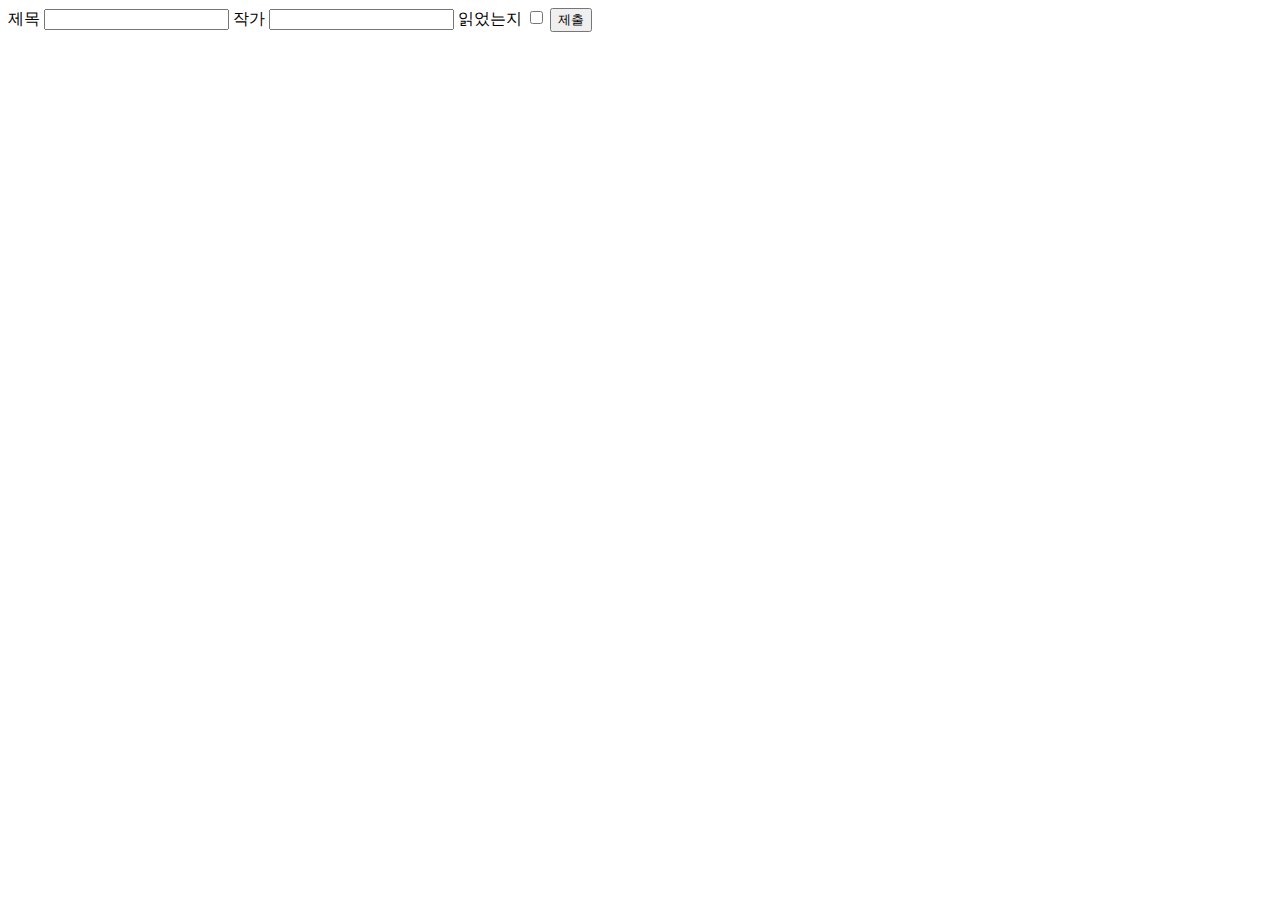
<file: src/main/resources/templates/book/add.html>
<!DOCTYPE html>
<html xmlns="http://www.w3.org/1999/xhtml" xmlns:th="http://www.thymeleaf.org">
<head>
    <meta charset="UTF-8">
    <title>$Title$</title>
    <div th:replace="fragments/config :: config"></div>
</head>
<body>
<div id="wrapper">
    <header th:replace="fragments/header :: header"></header>
    <nav id="sidebar"></nav>
    <section id="content">
        <form th:object="${bookRequestAddDto}" th:action="@{/book/add}" method="POST" name="book">
            <label>제목</label>
            <input type="text" th:field="*{title}">
            <label>작가</label>
            <input type="text" th:field="*{author}"}>
            <label>읽었는지</label>
            <input type="checkbox" th:field="*{isreaded}">
            <button type="submit">제출</button>
        </form>
    </section>
</div>
</body>
</html>
</file>
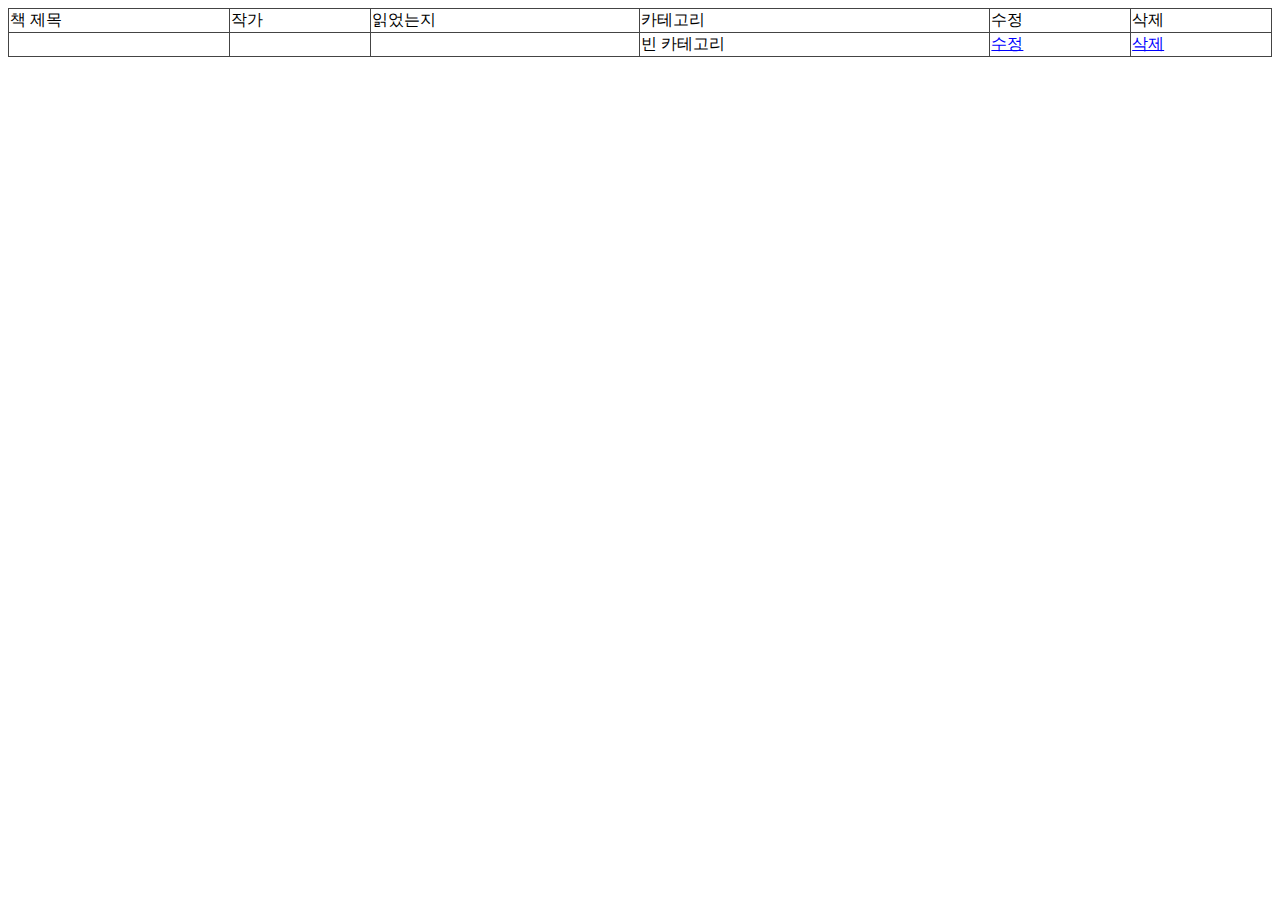
<file: src/main/resources/templates/book/list.html>
<!DOCTYPE html>
<html xmlns="http://www.w3.org/1999/xhtml" xmlns:th="http://www.thymeleaf.org">
<head>
    <div th:replace="fragments/config :: config"></div>
    <meta charset="UTF-8">
    <title>Title</title>
    <style>
      table {
        width: 100%;
        border: 1px solid #444444;
        border-collapse: collapse;
      }
      th, td {
        border: 1px solid #444444;
      }
    </style>
</head>
<body>
<div id="wrapper">
    <header th:replace="fragments/header :: header"></header>
    <nav id="sidebar"></nav>
    <section id="content">
        <table>
            <thead>
            <tr>
                <td>책 제목</td>
                <td>작가</td>
                <td>읽었는지</td>
                <td>카테고리</td>
                <td>수정</td>
                <td>삭제</td>
            </tr>
            </thead>
            <tbody>
            <tr th:each="book : ${books}">
                <td th:text="${book.title}"></td>
                <td th:text="${book.author}"></td>
                <td th:text="${book.readed}"></td>
                <td>빈 카테고리</td>
                <td><a href="#" th:href="@{/book/update/{id} (id=${book.id})}" style="color: blue">수정</a></td>
                <td><a href="#" th:href="@{/book/delete/{id} (id=${book.id})}" style="color: blue">삭제</a></td>
            </tr>
            </tbody>
        </table>
    </section>
</div>
</body>
</html>
</file>
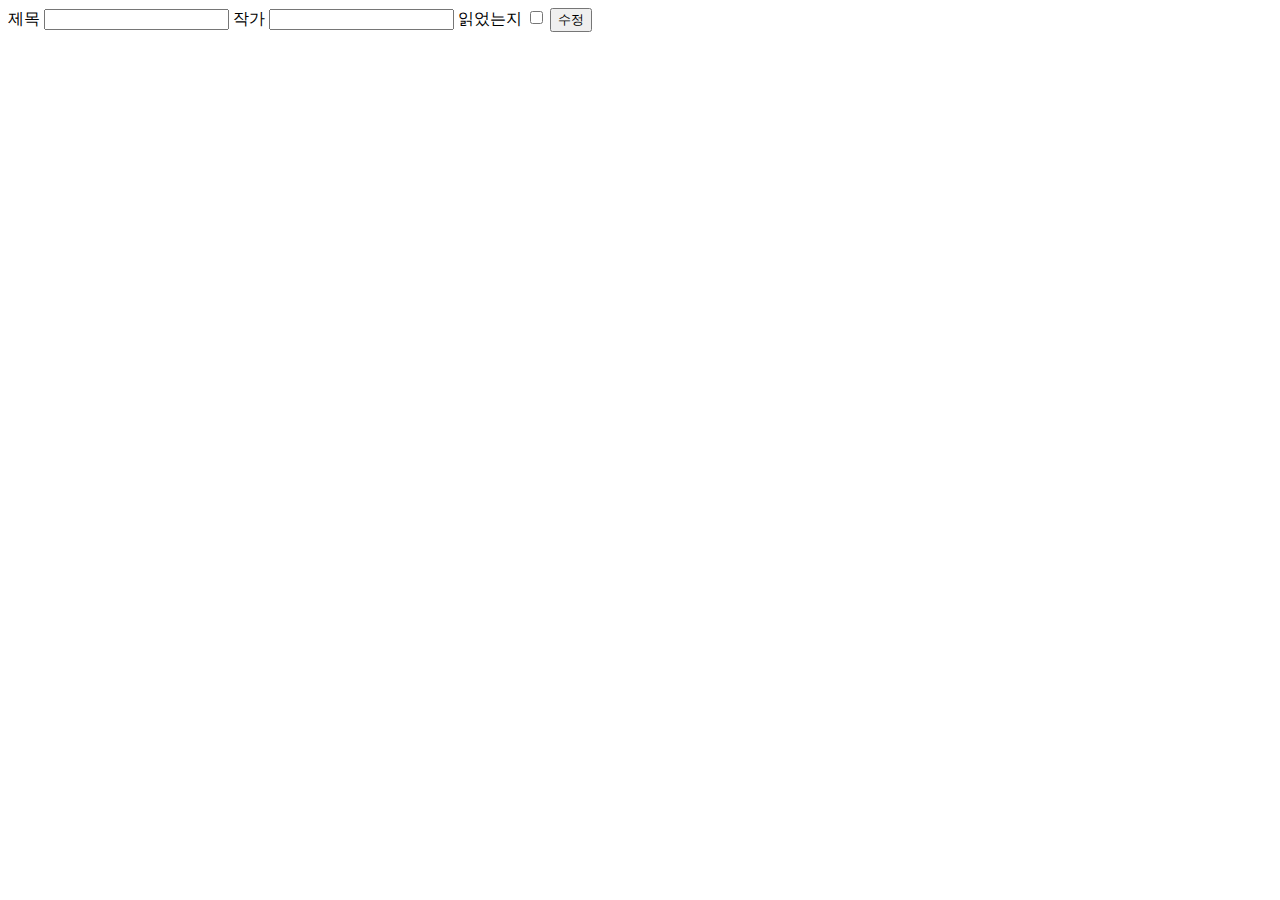
<file: src/main/resources/templates/book/update.html>
<!DOCTYPE html>
<html xmlns="http://www.w3.org/1999/xhtml" xmlns:th="http://www.thymeleaf.org">
<head>
    <div th:replace="fragments/config :: config"></div>
    <meta charset="UTF-8">
    <title>Title</title>
</head>
<body>
<div id="wrapper">
    <header th:replace="fragments/header :: header"></header>
    <nav id="sidebar"></nav>
    <section id="content">
    <form th:object="${book}" th:action="@{/book/update/{id} (id=${book.id})}" method="POST">
        <label>제목</label>
        <input type="text" th:field="*{title}">
        <label>작가</label>
        <input type="text" th:field="*{author}"}>
        <label>읽었는지</label>
        <input type="checkbox" th:field="*{readed}">
        <button type="submit">수정</button>
    </form>
    </section>
</div>
</body>
</html>
</file>
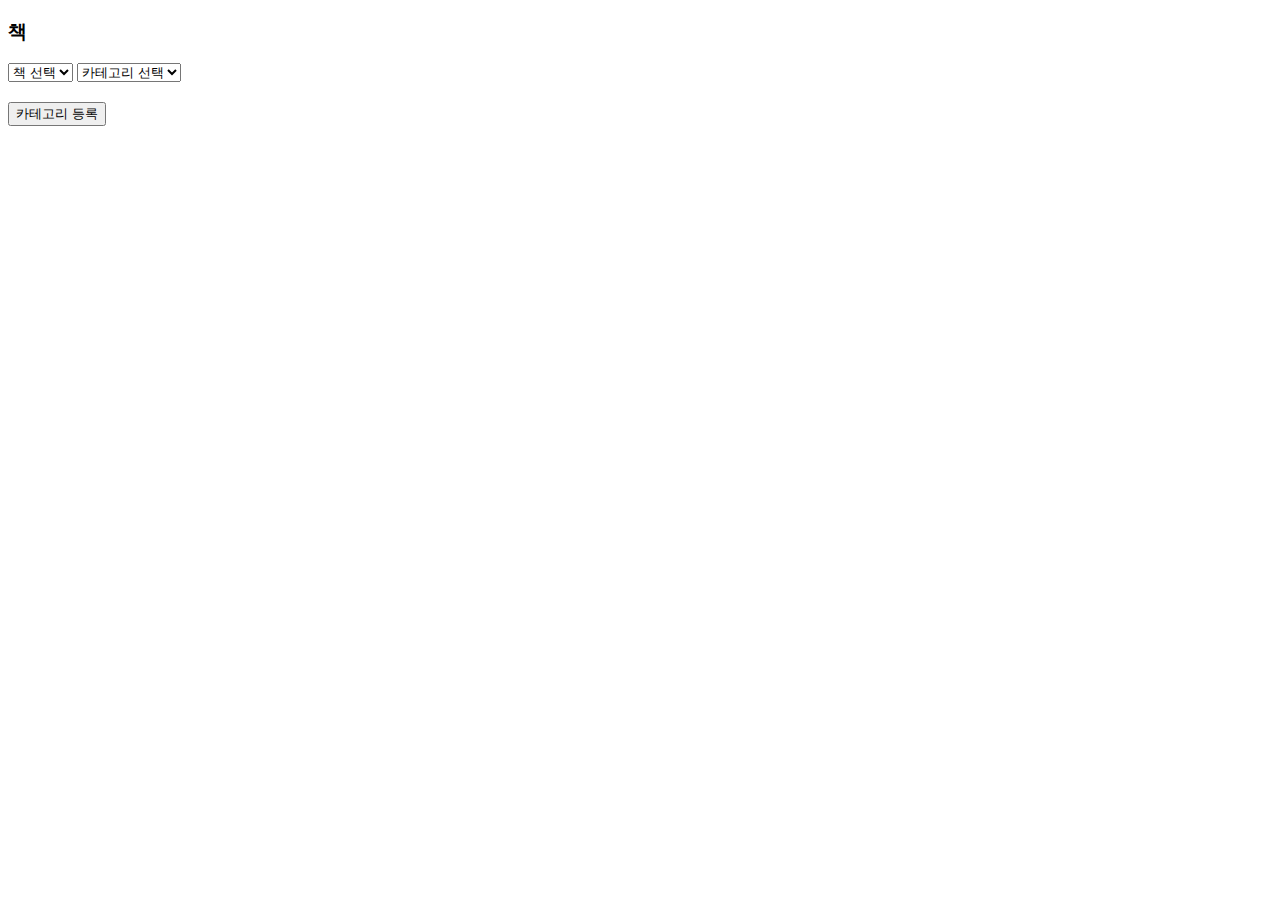
<file: src/main/resources/templates/book_category/setRelation.html>
<!DOCTYPE html>
<html xmlns="http://www.w3.org/1999/xhtml" xmlns:th="http://www.thymeleaf.org">
<head>
    <div th:replace="fragments/config :: config"></div>
    <meta charset="UTF-8">
    <title>카테고리 등록 페이지</title>
</head>
<body>
<div id="wrapper">
    <header th:replace="fragments/header :: header"></header>
    <nav id="sidebar"></nav>
    <section id="content">
        <form th:object="${bookcategories}" th:action="@{/category/add}" method="POST">
            <h3><label>책</label></h3>
            <select>
                <option value="">책 선택</option>
                <option th:each="book, itemStat : *{books}"
                        th:value="*{books[__${itemStat.index}__].title}"
                        th:text="*{books[__${itemStat.index}__].title}"
                />
            </select>

            <select>
                <option value="">카테고리 선택</option>
                <option th:each="category, itemStat : *{categories}"
                        th:value="*{categories[__${itemStat.index}__].name}"
                        th:text="*{categories[__${itemStat.index}__].name}"
                />
            </select>
            <h3><button type="submit">카테고리 등록</button></h3>
        </form>
    </section>
</div>
</body>
</html>
</file>
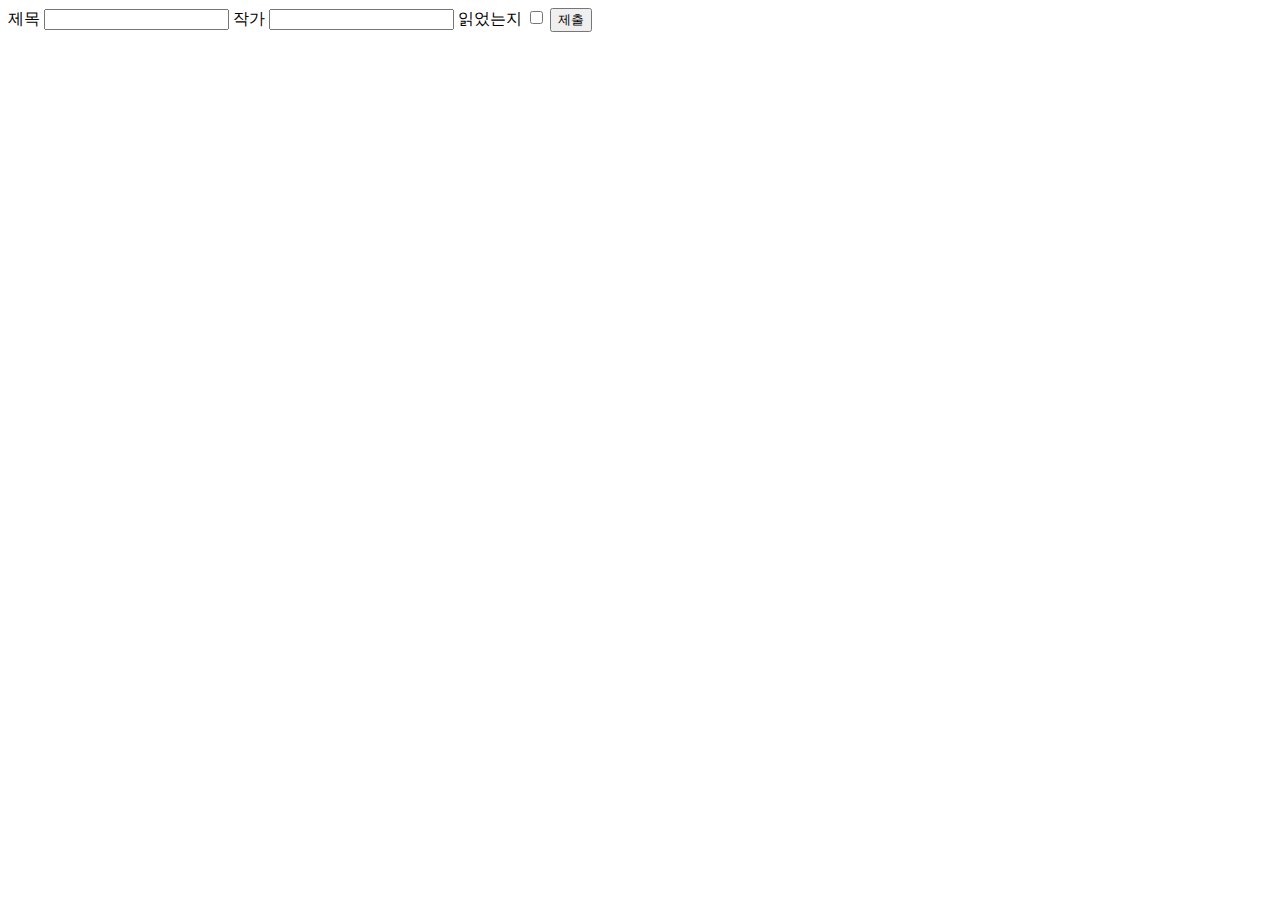
<file: src/main/resources/templates/bookAPI/add.html>
<!DOCTYPE html>
<html xmlns="http://www.w3.org/1999/xhtml" xmlns:th="http://www.thymeleaf.org">
<head>
    <div th:replace="fragments/config :: config"></div>
    <meta charset="UTF-8">
    <title>$Title$</title>
</head>
<body>
    <div id="wrapper">
        <header th:replace="fragments/header :: header"></header>
        <nav id="sidebar"></nav>
        <section id="content">
            <form>
                <label>제목</label>
                <input type="text" id="title">
                <label>작가</label>
                <input type="text" id="author">
                <label>읽었는지</label>
                <input type="checkbox" id="isreaded">
                <button type="submit" id="submit-add-book">제출</button>
            </form>
        </section>
    </div>
    <!--import jquery CDN-->
    <script src="https://code.jquery.com/jquery-3.3.1.min.js"></script>
    <script>
        $(document).ready(function() {
            $('#submit-add-book').on('click', function(e){
                e.preventDefault();

                var data = {
                    title: $('#title').val(),
                    author: $('#author').val(),
                    isreaded: $('#isreaded').is(":checked")
                };
                $.ajax({
                    type: 'POST',
                    url: '/book/api/add',
                    dataType: 'json',
                    contentType: 'application/json; charset=utf-8',
                    data: JSON.stringify(data)
                }).done(function (){
                    alert('글이 등록되었습니다');
                    window.location.href = '/book/list';
                }).fail(function (error){
                    alert(JSON.stringify(error));
                });
            });
        });
    </script>
</body>
</html>
</file>
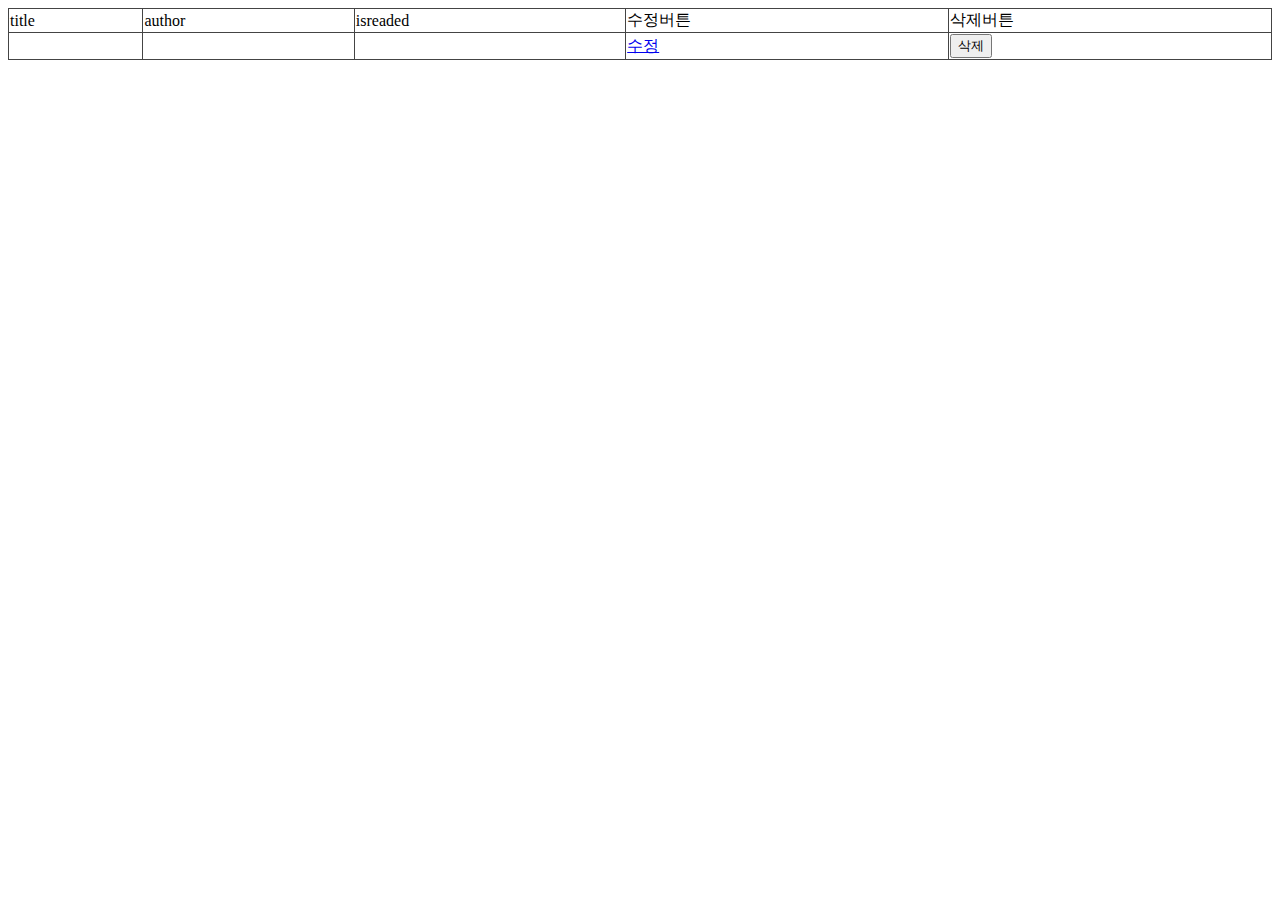
<file: src/main/resources/templates/bookAPI/list.html>
<!DOCTYPE html>
<html xmlns="http://www.w3.org/1999/xhtml" xmlns:th="http://www.thymeleaf.org">
<head>
    <div th:replace="fragments/config :: config"></div>
    <meta charset="UTF-8">
    <title>Title</title>
    <style>
      table {
        width: 100%;
        border: 1px solid #444444;
        border-collapse: collapse;
      }
      th, td {
        border: 1px solid #444444;
      }
    </style>
</head>
<body>
    <div id="wrapper">
        <header th:replace="fragments/header :: header"></header>
        <nav id="sidebar"></nav>
        <section id="content">
            <table>
                <thead>
                <tr>
                    <td>title</td>
                    <td>author</td>
                    <td>isreaded</td>
                    <td>수정버튼</td>
                    <td>삭제버튼</td>
                </tr>
                </thead>
                <tbody>
                <tr th:each="book : ${books}">
                    <td th:text="${book.id}"></td>
                    <td th:text="${book.author}"></td>
                    <td th:text="${book.readed}"></td>
                    <td><a href="#" th:href="@{/book/api/update/{id} (id=${book.id})}">수정</a></td>
                    <td><button type="submit" id="submit-deleteapi-book" th:data-args="${book.id}">삭제</button></td>
                </tr>
                </tbody>
            </table>
        </section>
    </div>

    <!--import jquery CDN-->
    <script src="https://code.jquery.com/jquery-3.3.1.min.js"></script>
    <script>
        $(document).ready(function() {
          $('#submit-deleteapi-book').on('click', function(e){
              e.preventDefault();

              var id = e.target.getAttribute('data-args');
              console.log(id);
              $.ajax({
                  type: 'delete',
                  url: '/book/api/delete/' + id,
                  dataType: 'json',
                  contentType: 'application/json; charset=utf-8',
              }).done(function (){
                  alert('글이 삭제되었습니다');
                  window.location.href = '/book/api/list';
              }).fail(function (error){
                  alert(JSON.stringify(error));
              });
          });
        });
    </script>
</body>
</html>
</file>
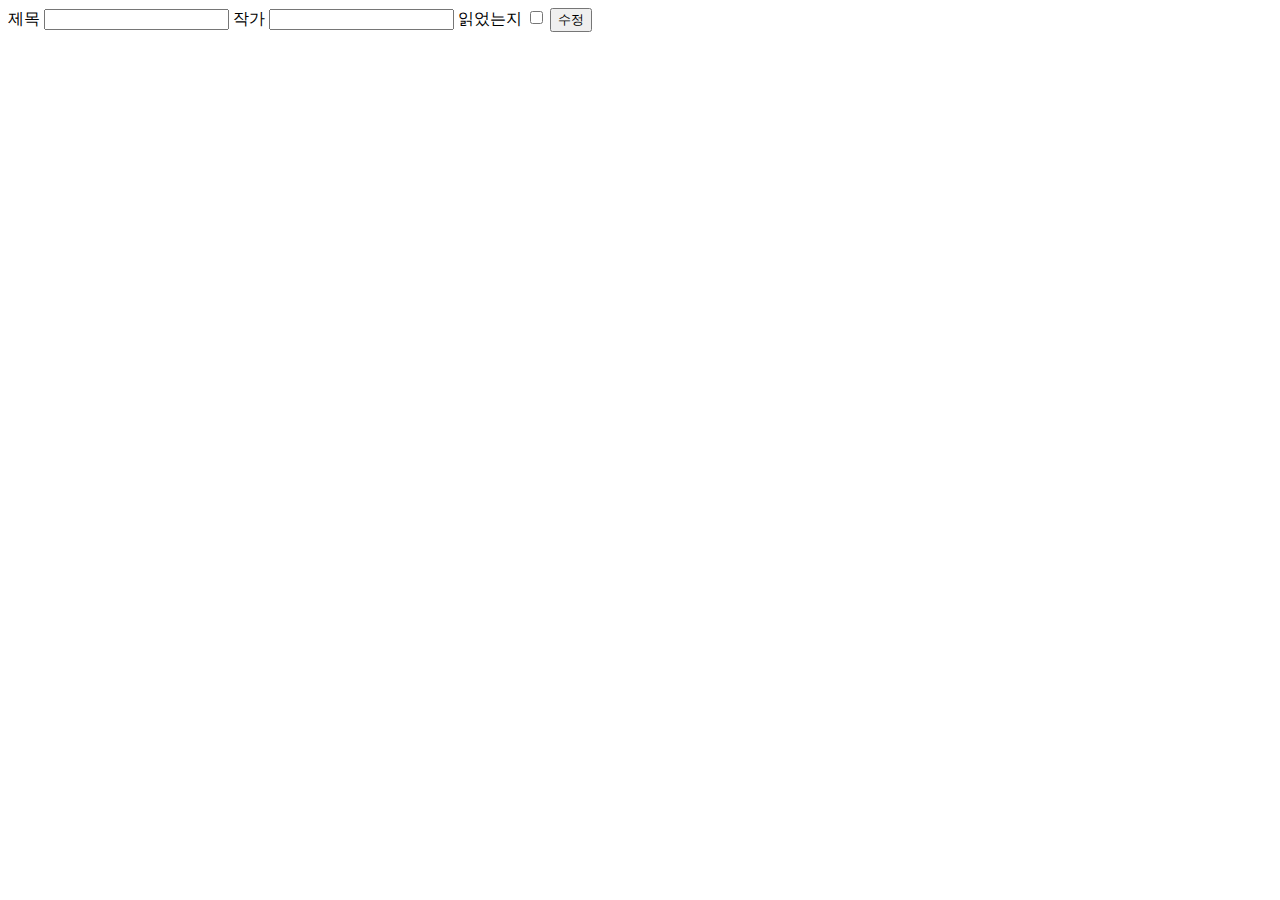
<file: src/main/resources/templates/bookAPI/update.html>
<!DOCTYPE html>
<html xmlns="http://www.w3.org/1999/xhtml" xmlns:th="http://www.thymeleaf.org">
<head>
    <div th:replace="fragments/config :: config"></div>
    <meta charset="UTF-8">
    <title>Title</title>
</head>
<body>
    <div id="wrapper">
        <header th:replace="fragments/header :: header"></header>
        <nav id="sidebar"></nav>
        <section id="content">
            <form th:object="${book}" th:action="@{/book/update/{id} (id=${book.id})}" method="POST">
                <label>제목</label>
                <input type="text" th:field="*{title}">
                <label>작가</label>
                <input type="text" th:field="*{author}">
                <label>읽었는지</label>
                <input type="checkbox" th:field="*{readed}">
                <button type="submit" id="submit-update-book">수정</button>
            </form>
        </section>
    </div>

    <!--import jquery CDN-->
    <script src="https://code.jquery.com/jquery-3.3.1.min.js"></script>
    <script>
        $(document).ready(function() {
            $('#submit-update-book').on('click', function(e){
                e.preventDefault();
                var id = $('#id')
                var data = {
                    title: $('#title').val(),
                    author: $('#author').val(),
                    readed: $('#readed').is(":checked")
                };
                $.ajax({
                    type: 'put',
                    url: '/book/api/update/' + [[${book.id}]],
                    dataType: 'json',
                    contentType: 'application/json; charset=utf-8',
                    data: JSON.stringify(data)
                }).done(function (){
                    alert('글이 등록되었습니다');
                    window.location.href = '/book/api/list';
                }).fail(function (error){
                    alert(JSON.stringify(error));
                });
            });
        });
    </script>
</body>
</html>
</file>
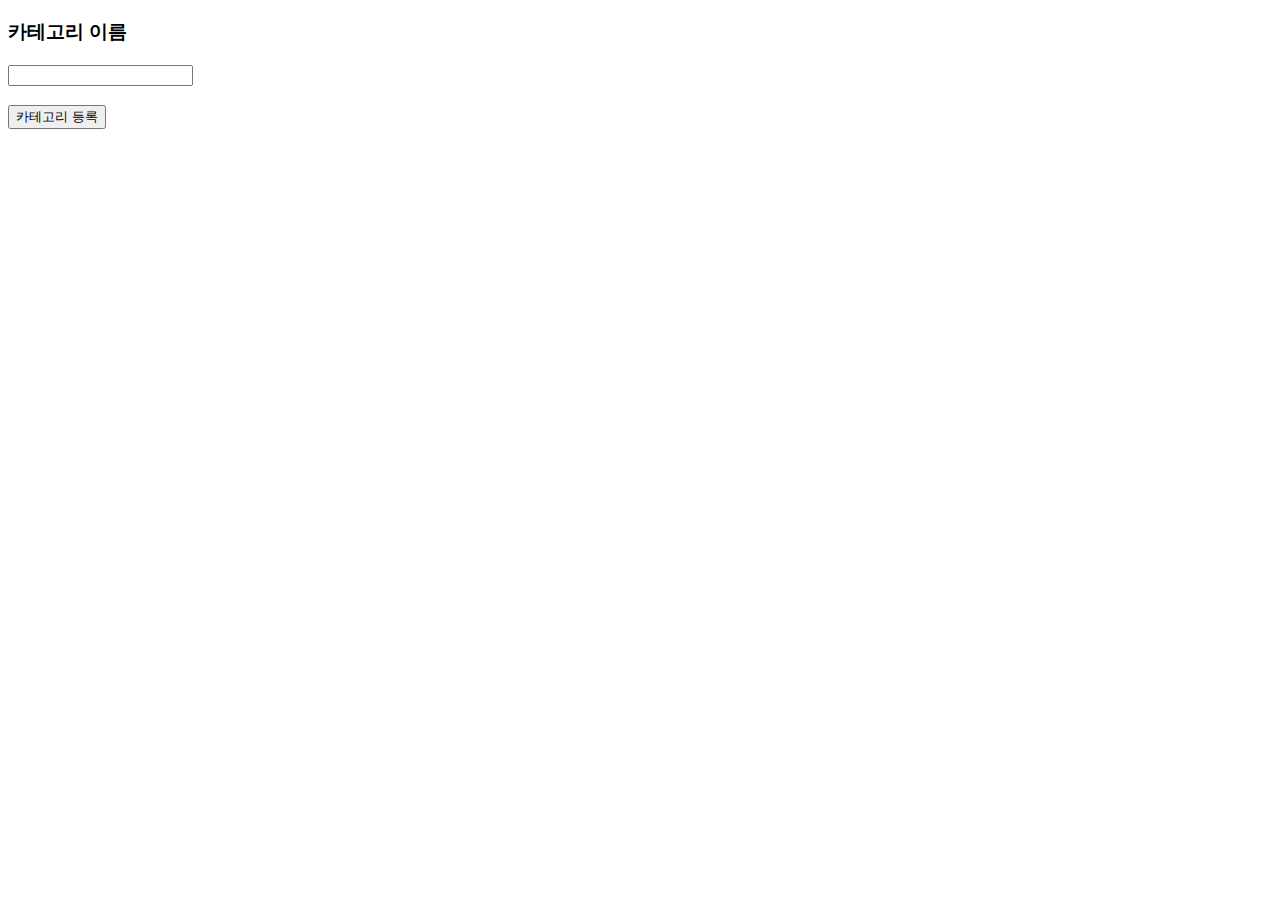
<file: src/main/resources/templates/category/add.html>
<!DOCTYPE html>
<html xmlns="http://www.w3.org/1999/xhtml" xmlns:th="http://www.thymeleaf.org">
<head>
    <div th:replace="fragments/config :: config"></div>
    <meta charset="UTF-8">
    <title>카테고리 등록 페이지</title>
</head>
<body>
<div id="wrapper">
    <header th:replace="fragments/header :: header"></header>
    <nav id="sidebar"></nav>
    <section id="content">
        <form th:object="${requestAddDto}" th:action="@{/category/add}" method="POST">
            <h3><label>카테고리 이름</label></h3>
            <h3><input th:field="*{name}" type="text"></h3>
            <button type="submit">카테고리 등록</button>
        </form>
    </section>
</div>
</body>
</html>
</file>
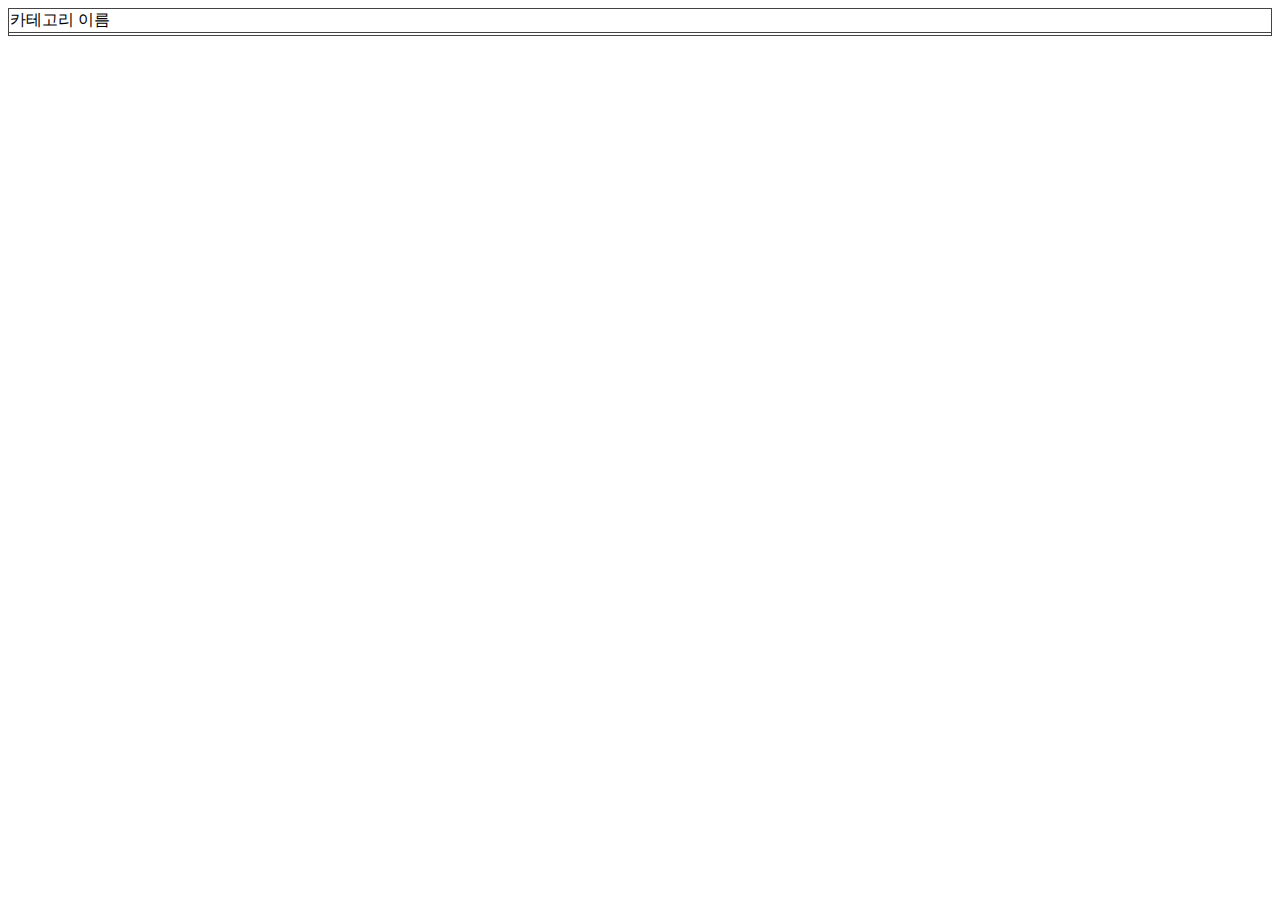
<file: src/main/resources/templates/category/list.html>
<!DOCTYPE html>
<html xmlns="http://www.w3.org/1999/xhtml" xmlns:th="http://www.thymeleaf.org">
<head>
    <div th:replace="fragments/config :: config"></div>
    <meta charset="UTF-8">
    <title>Title</title>
    <style>
      table {
        width: 100%;
        border: 1px solid #444444;
        border-collapse: collapse;
      }
      th, td {
        border: 1px solid #444444;
      }
    </style>
</head>
<body>
<div id="wrapper">
    <header th:replace="fragments/header :: header"></header>
    <nav id="sidebar"></nav>
    <section id="content">
        <table>
            <thead>
            <tr>
                <td>카테고리 이름</td>
            </tr>
            </thead>
            <tbody>
            <tr th:each="category : ${categories}">
                <td th:text="${category.name}"></td>
            </tr>
            </tbody>
        </table>
    </section>
</div>
</body>
</html>
</file>
